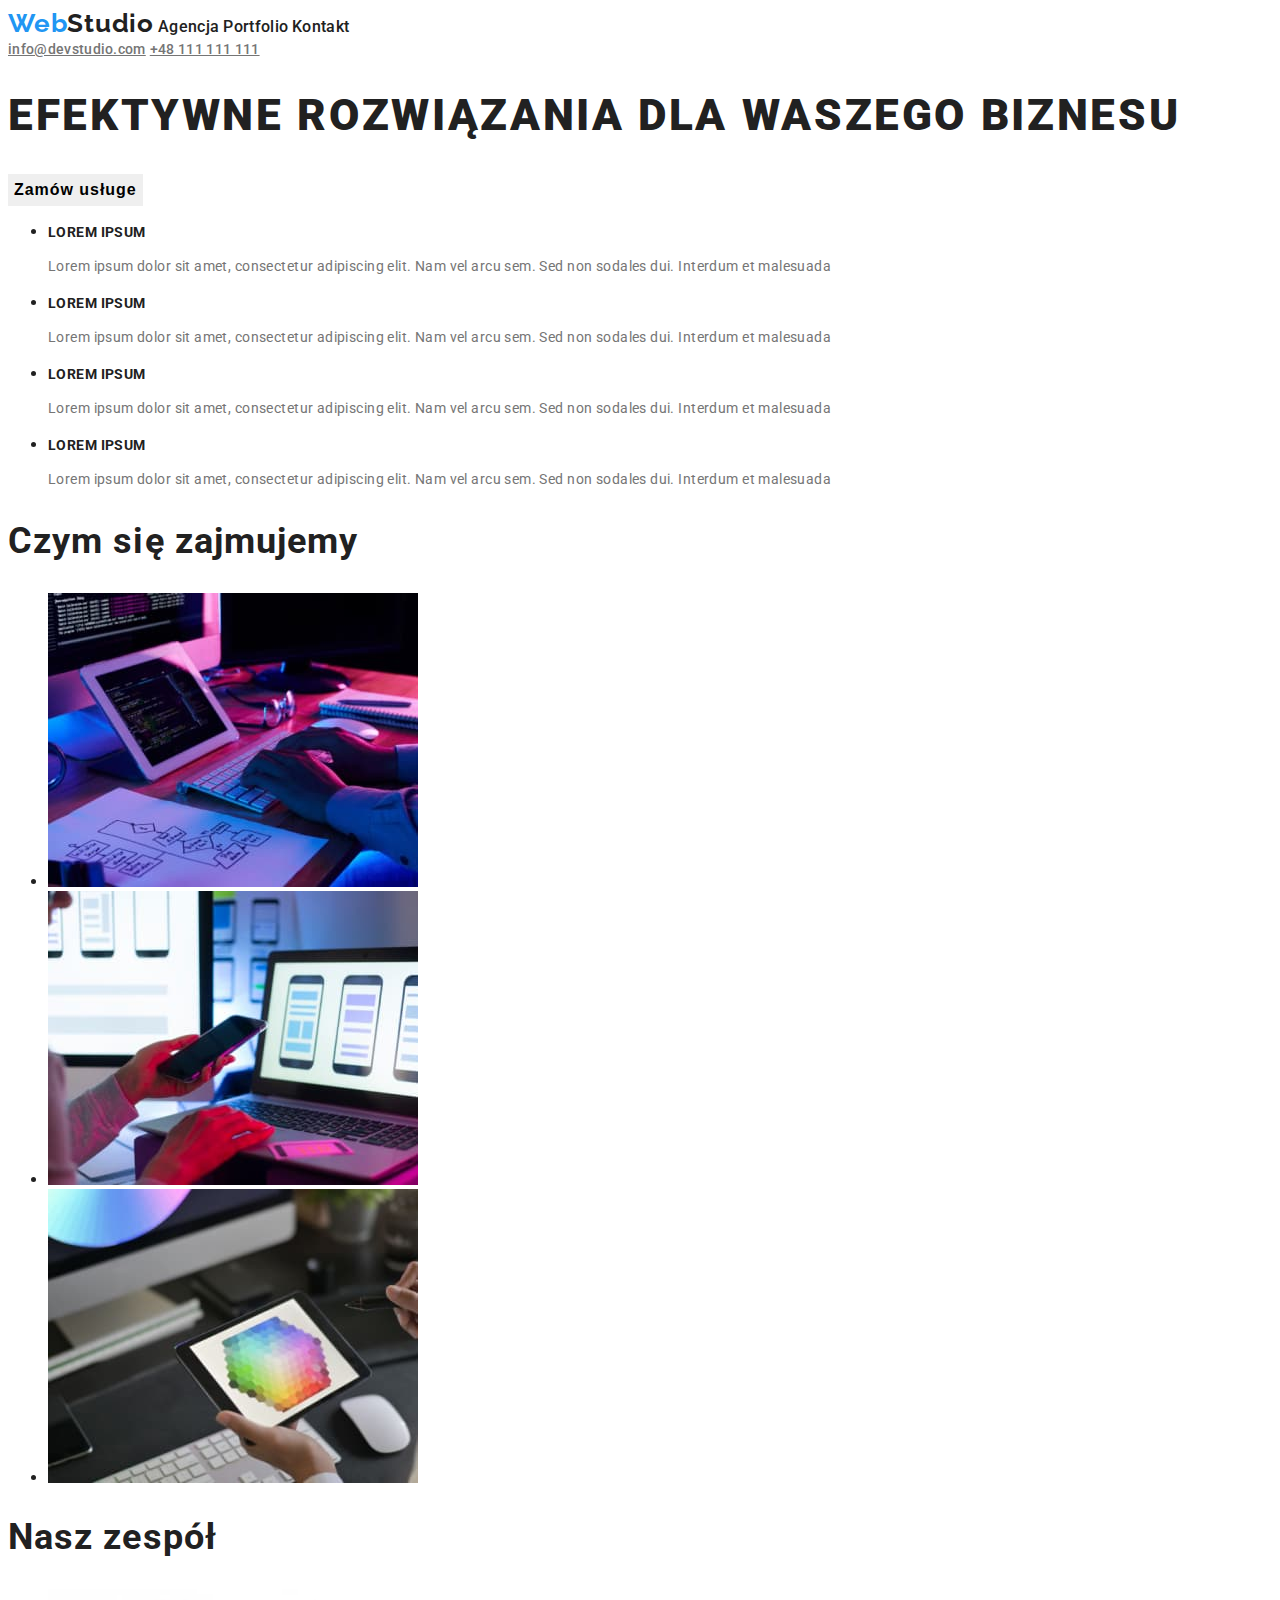
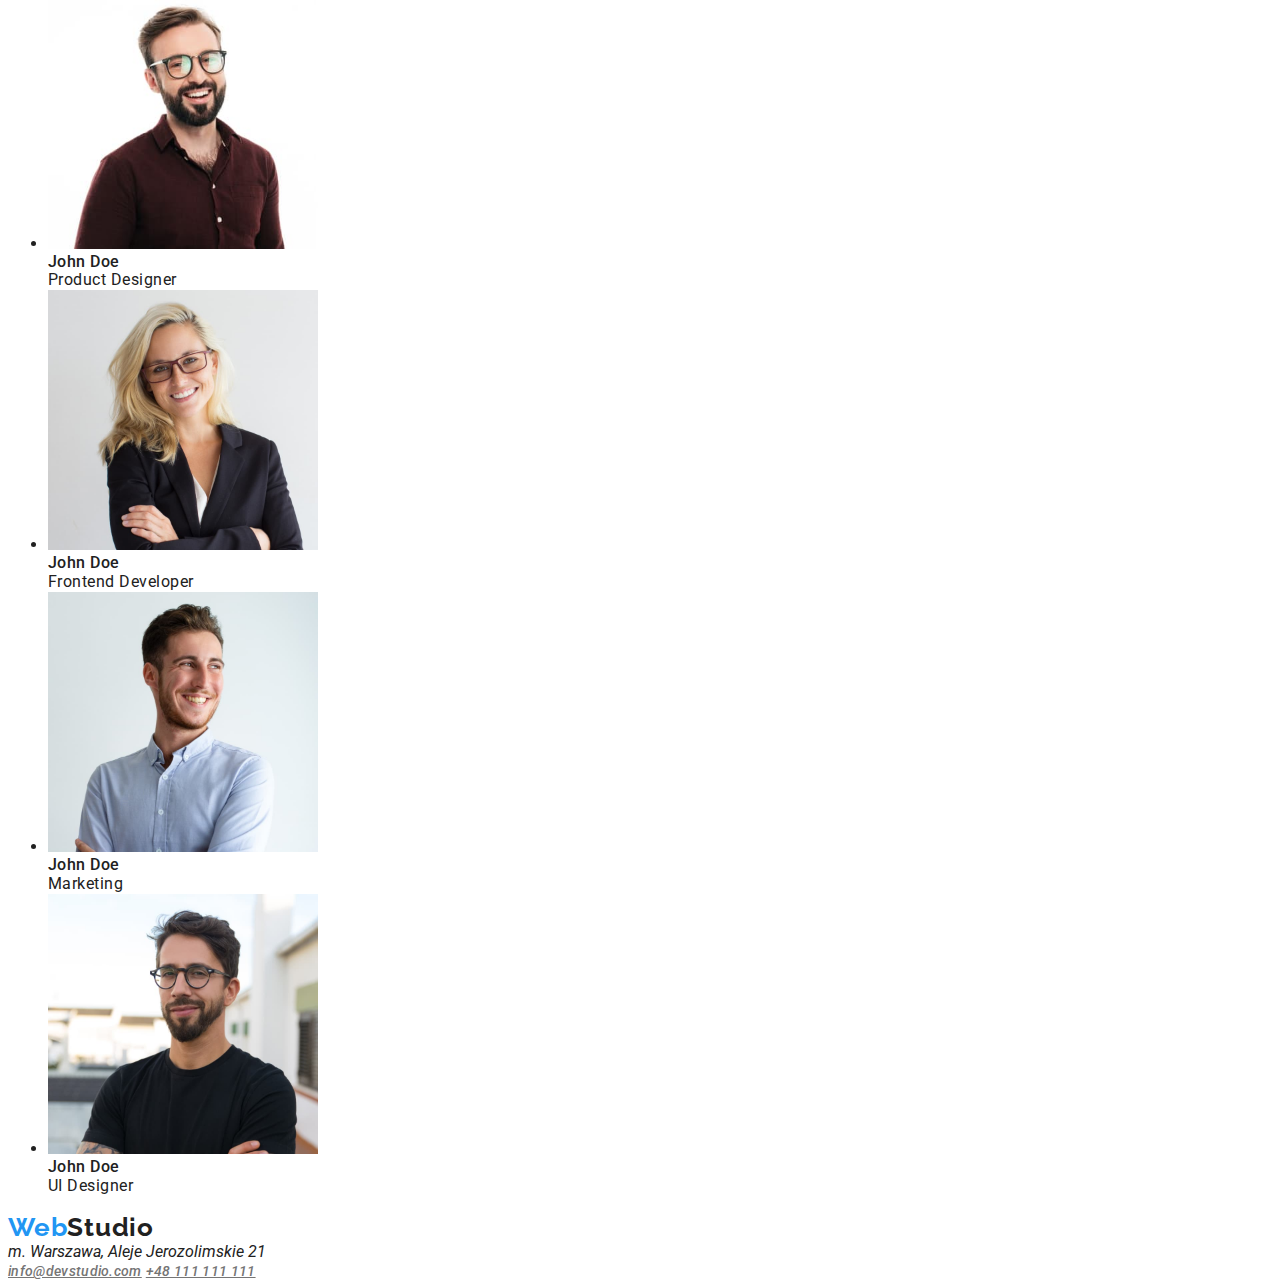
<file: index.html>
<!DOCTYPE html>
<html lang="pl">
  <head>
    <meta charset="UTF-8" />
    <meta http-equiv="X-UA-Compatible" content="IE=edge" />
    <meta name="viewport" content="width=device-width, initial-scale=1.0" />
    <title>Studio</title>
    <link rel="stylesheet" href="css/style.css" />
    <link rel="preconnect" href="https://fonts.googleapis.com" />
    <link rel="preconnect" href="https://fonts.gstatic.com" crossorigin />
    <link
      href="https://fonts.googleapis.com/css2?family=Raleway:wght@700&family=Roboto:wght@400;500;700;900&display=swap"
      rel="stylesheet"
    />
  </head>
  <body>
    <a href="portfolio.html"></a>
    <header>
      <nav class="viceVersa">
        <a class="WebStudio" href="index.html"><span class="wstudio">Web</span>Studio</a>
        <a class="linkRest" href="#">Agencja</a>
        <a class="linkRest" href="portfolio.html">Portfolio</a>
        <a class="linkRest" href="#">Kontakt</a>
      </nav>
      <a class="email-tel" href="mailto:info@devstudio.com">info@devstudio.com</a>
      <a class="email-tel" href="tel:+48111111111">+48 111 111 111</a>
    </header>
    <main>
      <section>
        <div>
          <h1 class="top">EFEKTYWNE ROZWIĄZANIA DLA WASZEGO BIZNESU</h1>
          <button class="botoonIndex" type="button">Zamów usługe</button>
        </div>
      </section>
      <section>
        <ul>
          <li>
            <hgroup>
              <h2 class="articleTitle">LOREM IPSUM</h2>
              <p class="articleTitleTxt">
                Lorem ipsum dolor sit amet, consectetur adipiscing elit. Nam vel arcu sem. Sed non
                sodales dui. Interdum et malesuada
              </p>
            </hgroup>
          </li>
          <li>
            <hgroup>
              <h2 class="articleTitle">LOREM IPSUM</h2>
              <p class="articleTitleTxt">
                Lorem ipsum dolor sit amet, consectetur adipiscing elit. Nam vel arcu sem. Sed non
                sodales dui. Interdum et malesuada
              </p>
            </hgroup>
          </li>
          <li>
            <hgroup>
              <h2 class="articleTitle">LOREM IPSUM</h2>
              <p class="articleTitleTxt">
                Lorem ipsum dolor sit amet, consectetur adipiscing elit. Nam vel arcu sem. Sed non
                sodales dui. Interdum et malesuada
              </p>
            </hgroup>
          </li>
          <li>
            <hgroup>
              <h2 class="articleTitle">LOREM IPSUM</h2>
              <p class="articleTitleTxt">
                Lorem ipsum dolor sit amet, consectetur adipiscing elit. Nam vel arcu sem. Sed non
                sodales dui. Interdum et malesuada
              </p>
            </hgroup>
          </li>
        </ul>
        <h2 class="resthHtwo">Czym się zajmujemy</h2>
        <ul>
          <li>
            <img src="images/services/programming.jpg" alt="keyboard" width="370" height="294" />
          </li>
          <li><img src="images/services/ui.jpg" alt="smartfon" width="370" height="294" /></li>
          <li><img src="images/services/desgin.jpg" alt="tablet" width="370" height="294" /></li>
        </ul>
      </section>
      <section>
        <h2 class="resthHtwo">Nasz zespół</h2>
        <ul>
          <li>
            <img src="images/team/personone.jpg" alt="Krzysztof" width="270" height="260" />
            <div class="personName">John Doe</div>
            <div class="personNameTxt">Product Designer</div>
          </li>
          <li>
            <img src="images/team/persontwo.jpg" alt="Magda" width="270" height="260" />
            <div class="personName">John Doe</div>
            <div class="personNameTxt">Frontend Developer</div>
          </li>
          <li>
            <img src="images/team/personthre.jpg" alt="Maciek" width="270" height="260" />
            <div class="personName">John Doe</div>
            <div class="personNameTxt">Marketing</div>
          </li>
          <li>
            <img src="images/team/personfour.jpg" alt="Kuba" width="270" height="260" />
            <div class="personName">John Doe</div>
            <div class="personNameTxt">UI Designer</div>
          </li>
        </ul>
      </section>
    </main>
    <footer>
      <div class="WebStudio"><span class="wstudio">Web</span>Studio</div>
      <address>
        <div>m. Warszawa, Aleje Jerozolimskie 21</div>
        <a class="email-tel" href="mailto:info@devstudio.com">info@devstudio.com</a>
        <a class="email-tel" href="tel:+48111111111">+48 111 111 111</a>
      </address>
    </footer>
  </body>
</html>
</file>
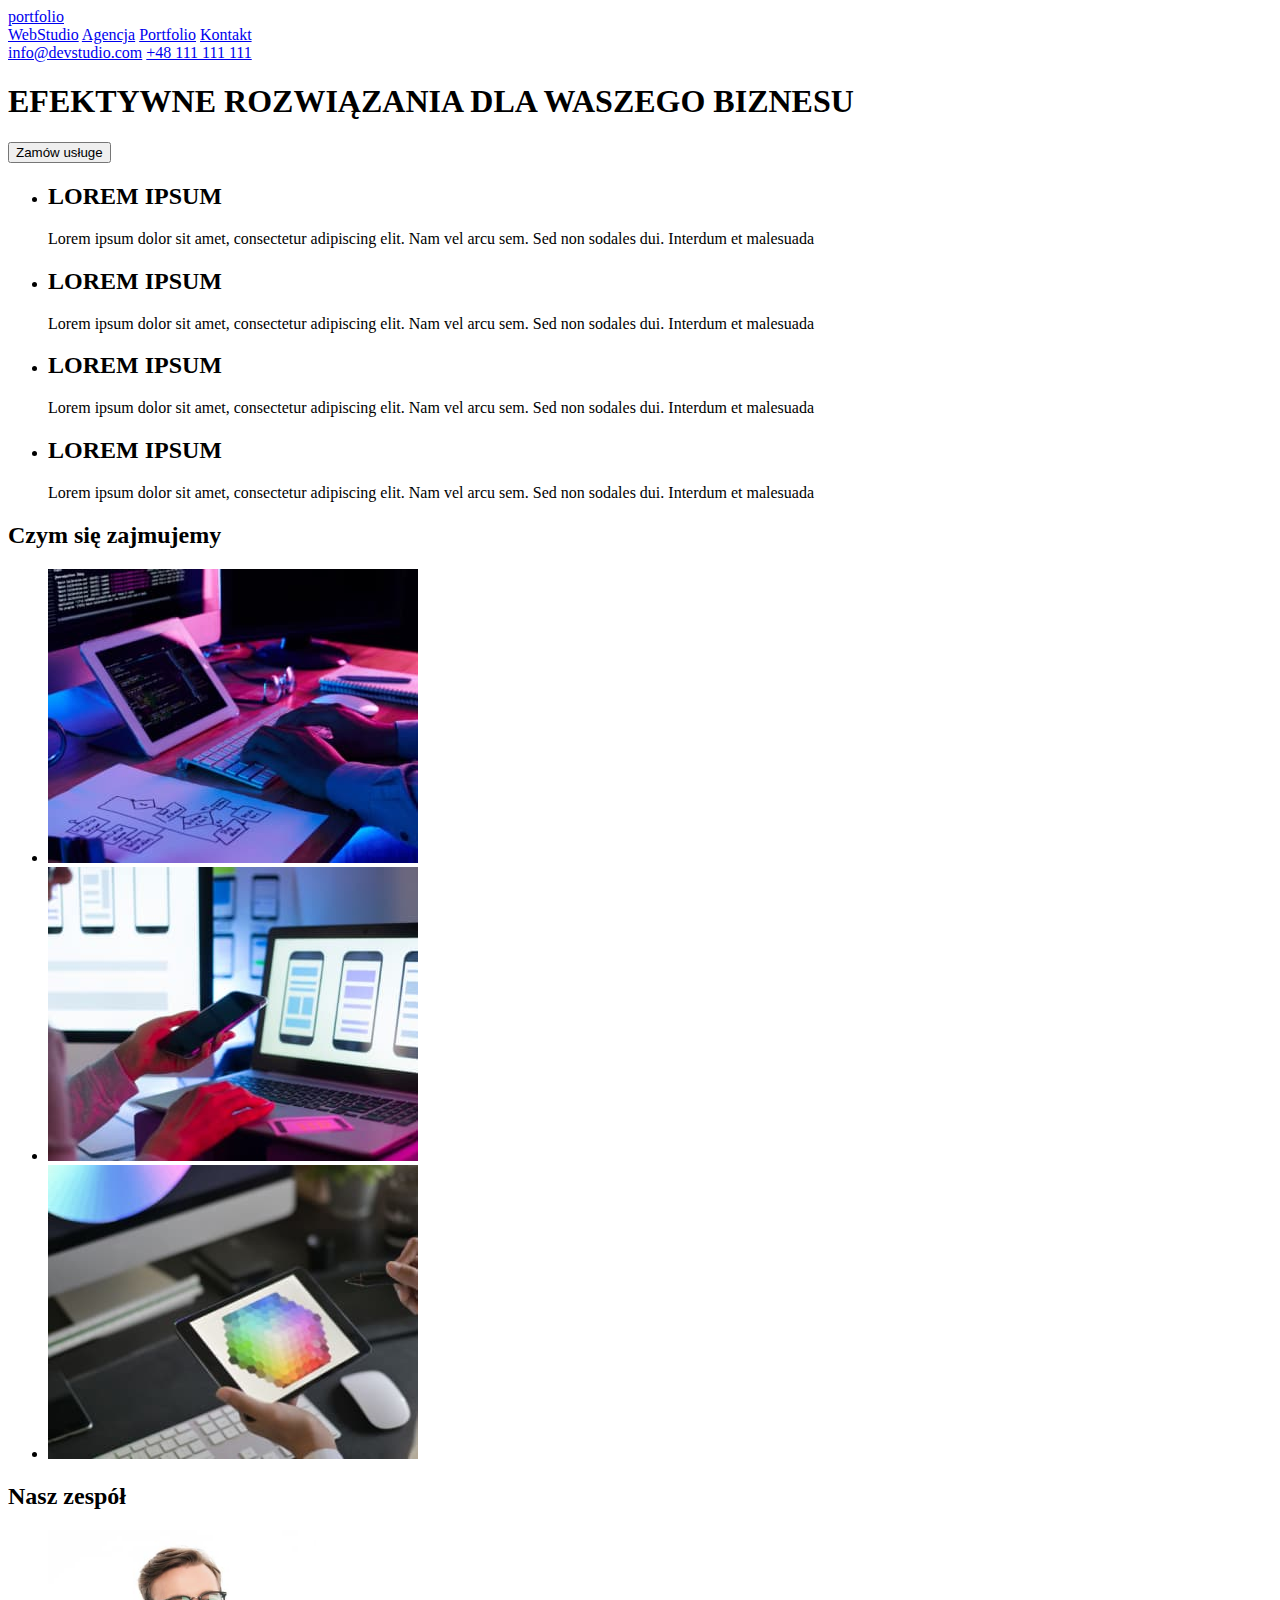
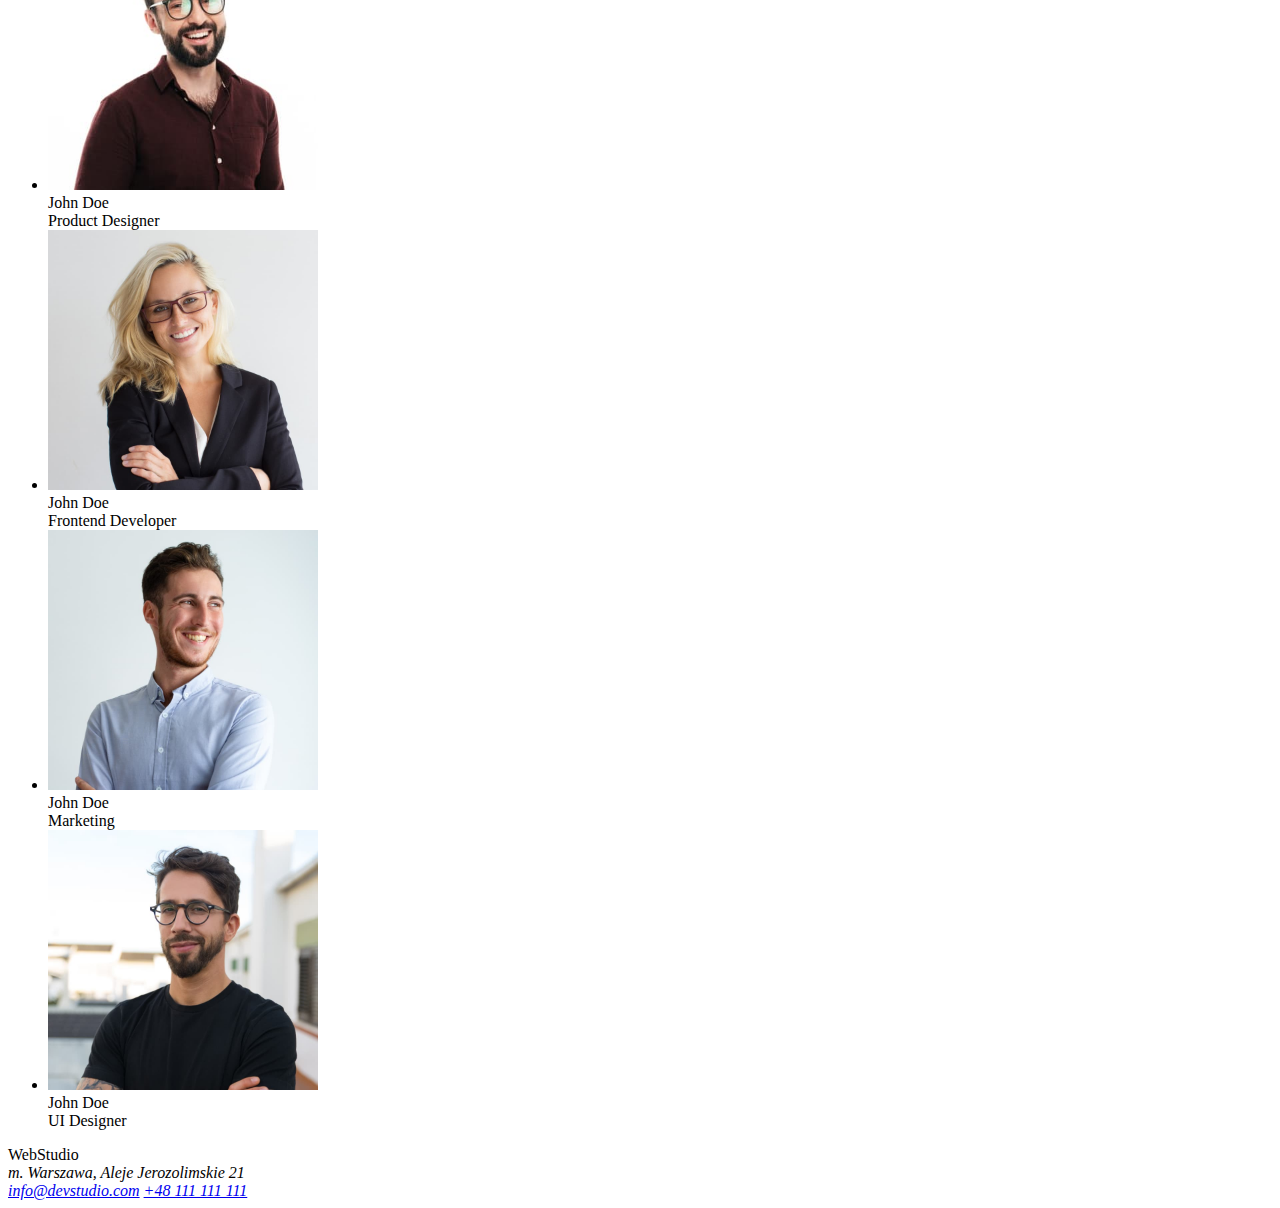
<file: inde.html>
<!DOCTYPE html>
<html lang="pl">
  <head>
    <meta charset="UTF-8" />
    <meta http-equiv="X-UA-Compatible" content="IE=edge" />
    <meta name="viewport" content="width=device-width, initial-scale=1.0" />
    <title>Studio</title>
  </head>
  <body>
    <a href="/portfolio.html">portfolio</a>
    <header>
      <nav>
        <a href="#">WebStudio</a>
        <a href="#">Agencja</a>
        <a href="#">Portfolio</a>
        <a href="#">Kontakt</a>
      </nav>
      <a href="mailto:info@devstudio.com">info@devstudio.com</a>
      <a href="tel:+48111111111">+48 111 111 111</a>
    </header>
    <main>
      <section>
        <div>
          <h1>EFEKTYWNE ROZWIĄZANIA DLA WASZEGO BIZNESU</h1>
          <button type="button">Zamów usługe</button>
        </div>
      </section>
      <section>
        <ul>
          <li>
            <hgroup>
              <h2>LOREM IPSUM</h2>
              <p>
                Lorem ipsum dolor sit amet, consectetur adipiscing elit. Nam vel arcu sem. Sed non
                sodales dui. Interdum et malesuada
              </p>
            </hgroup>
          </li>
          <li>
            <hgroup>
              <h2>LOREM IPSUM</h2>
              <p>
                Lorem ipsum dolor sit amet, consectetur adipiscing elit. Nam vel arcu sem. Sed non
                sodales dui. Interdum et malesuada
              </p>
            </hgroup>
          </li>
          <li>
            <hgroup>
              <h2>LOREM IPSUM</h2>
              <p>
                Lorem ipsum dolor sit amet, consectetur adipiscing elit. Nam vel arcu sem. Sed non
                sodales dui. Interdum et malesuada
              </p>
            </hgroup>
          </li>
          <li>
            <hgroup>
              <h2>LOREM IPSUM</h2>
              <p>
                Lorem ipsum dolor sit amet, consectetur adipiscing elit. Nam vel arcu sem. Sed non
                sodales dui. Interdum et malesuada
              </p>
            </hgroup>
          </li>
        </ul>
        <h2>Czym się zajmujemy</h2>
        <ul>
          <li>
            <img src="images/services/programming.jpg" alt="keyboard" width="370" height="294" />
          </li>
          <li><img src="images/services/ui.jpg" alt="smartfon" width="370" height="294" /></li>
          <li><img src="images/services/desgin.jpg" alt="tablet" width="370" height="294" /></li>
        </ul>
      </section>
      <section>
        <h2>Nasz zespół</h2>
        <ul>
          <li>
            <img src="images/team/personone.jpg" alt="Krzysztof" width="270" height="260" />
            <div>John Doe</div>
            <div>Product Designer</div>
          </li>
          <li>
            <img src="images/team/persontwo.jpg" alt="Magda" width="270" height="260" />
            <div>John Doe</div>
            <div>Frontend Developer</div>
          </li>
          <li>
            <img src="images/team/personthre.jpg" alt="Maciek" width="270" height="260" />
            <div>John Doe</div>
            <div>Marketing</div>
          </li>
          <li>
            <img src="images/team/personfour.jpg" alt="Kuba" width="270" height="260" />
            <div>John Doe</div>
            <div>UI Designer</div>
          </li>
        </ul>
      </section>
    </main>
    <footer>
      <div>WebStudio</div>
      <address>
        <div>m. Warszawa, Aleje Jerozolimskie 21</div>
        <a href="mailto:info@devstudio.com">info@devstudio.com</a>
        <a href="tel:+48111111111">+48 111 111 111</a>
      </address>
    </footer>
  </body>
</html>
</file>
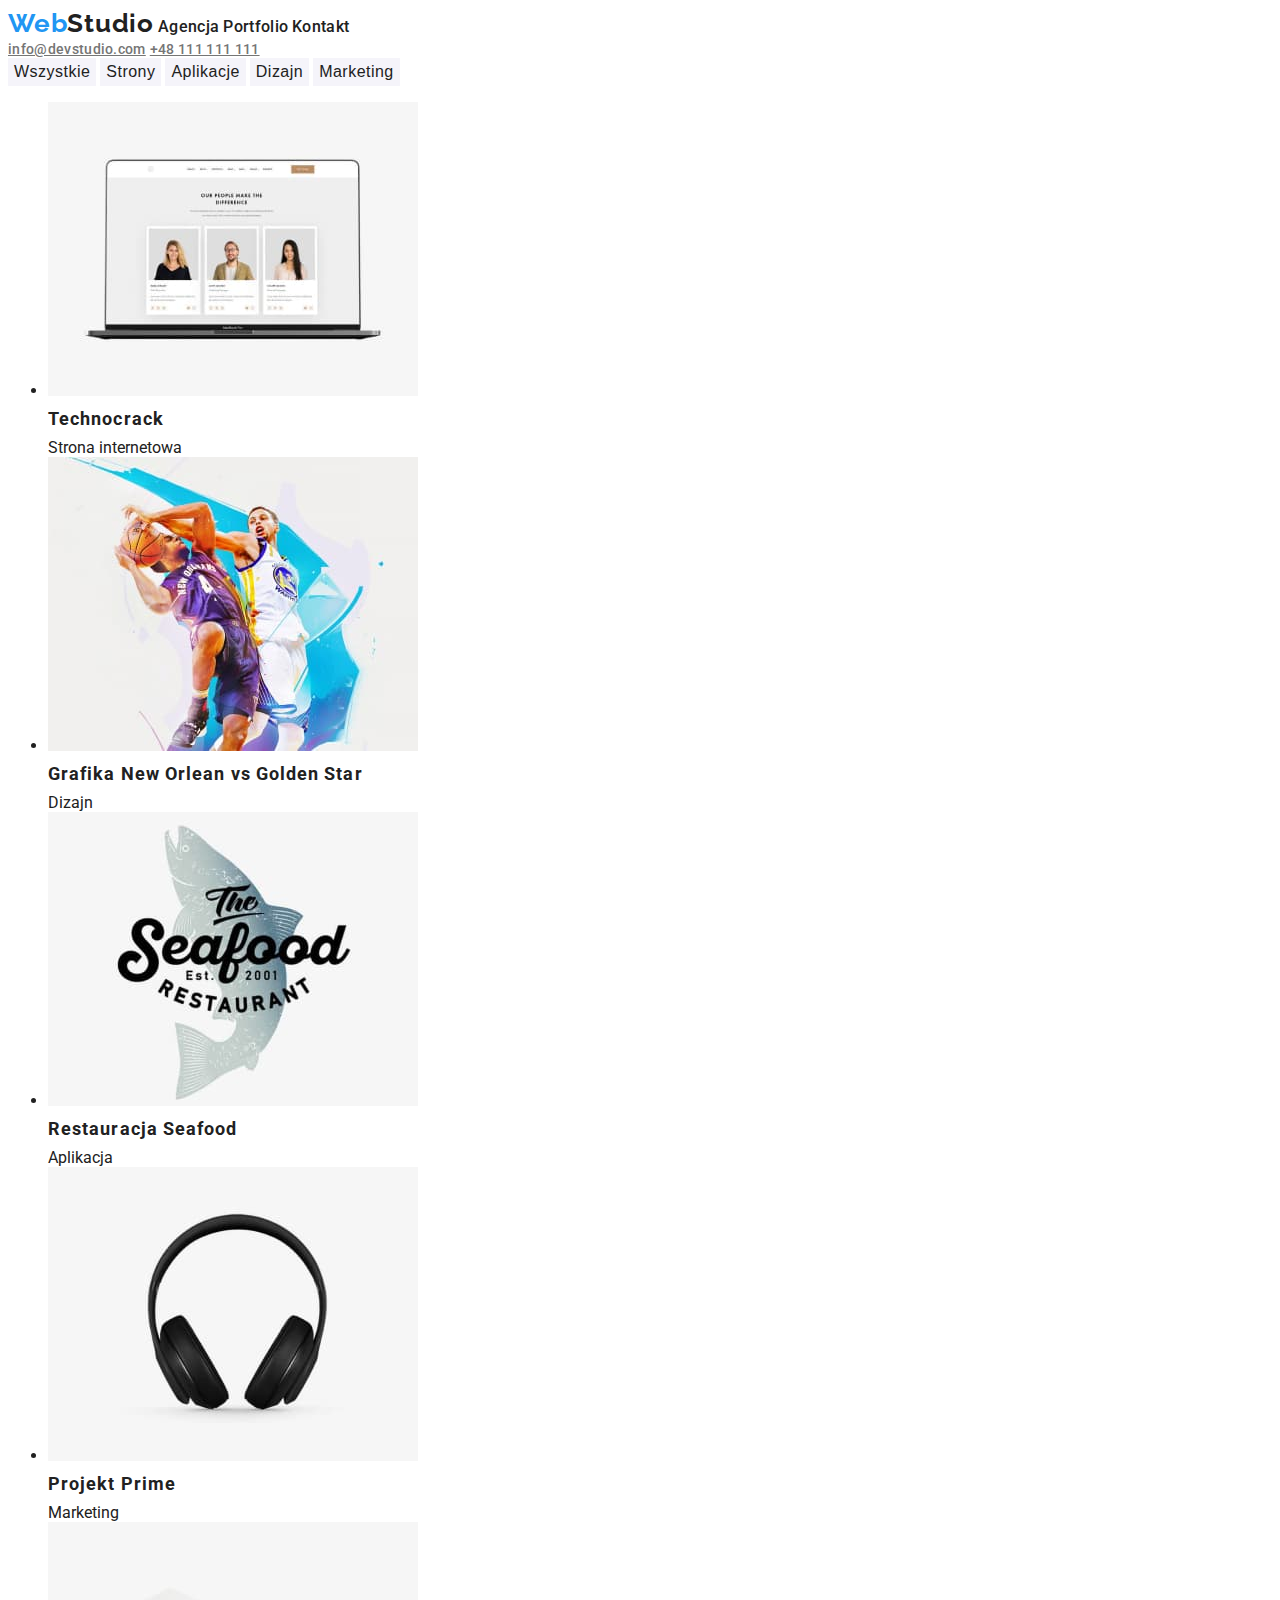
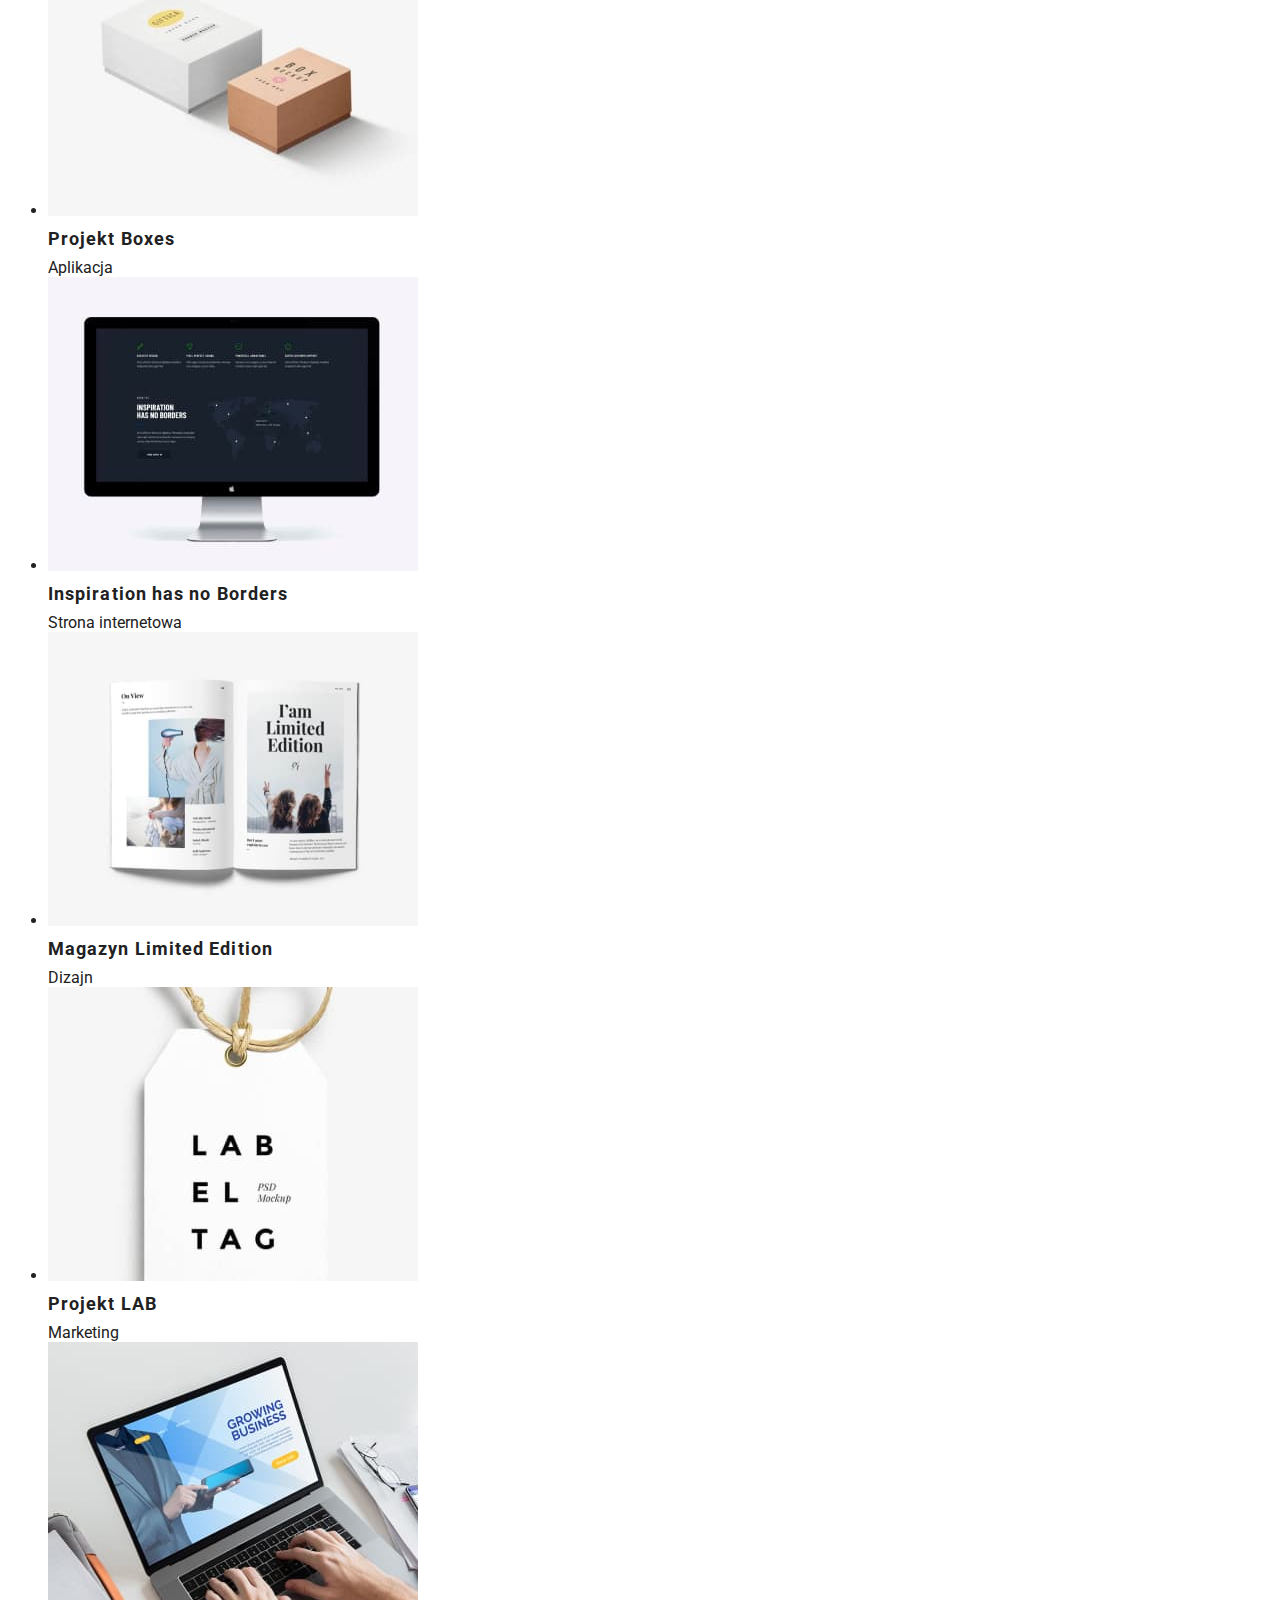
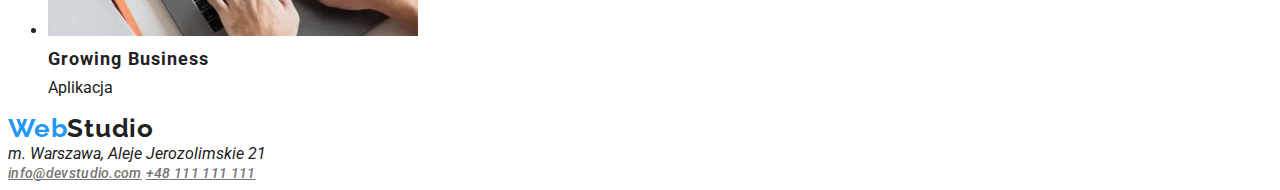
<file: portfolio.html>
<!DOCTYPE html>
<html lang="pl">
  <head>
    <meta charset="UTF-8" />
    <meta http-equiv="X-UA-Compatible" content="IE=edge" />
    <meta name="viewport" content="width=device-width, initial-scale=1.0" />
    <title>Portfolio</title>
    <link rel="stylesheet" href="css/style.css" />
    <link rel="preconnect" href="https://fonts.googleapis.com" />
    <link rel="preconnect" href="https://fonts.gstatic.com" crossorigin />
    <link
      href="https://fonts.googleapis.com/css2?family=Raleway:wght@700&family=Roboto:wght@400;500;700;900&display=swap"
      rel="stylesheet"
    />
  </head>
  <body>
    <a href="index.html"></a>
    <header>
      <nav class="viceVersa">
        <a class="WebStudio" href="index.html"><span class="wstudio">Web</span>Studio</a>
        <a class="linkRest" href="#">Agencja</a>
        <a class="linkRest" href="portfolio.html">Portfolio</a>
        <a class="linkRest" href="#">Kontakt</a>
      </nav>
      <a class="email-tel" href="mailto:info@devstudio.com">info@devstudio.com</a>
      <a class="email-tel" href="tel:+48111111111">+48 111 111 111</a>
    </header>
    <main>
      <section>
        <div>
          <button class="fiveButton" type="button">Wszystkie</button>
          <button class="fiveButton" type="button">Strony</button>
          <button class="fiveButton" type="button">Aplikacje</button>
          <button class="fiveButton" type="button">Dizajn</button>
          <button class="fiveButton" type="button">Marketing</button>
        </div>
      </section>
      <section>
        <ul>
          <li>
            <img
              src="images/portfolio/technocrac.jpg"
              alt="osoby i ich cv"
              width="370"
              height="294"
            />
            <div class="graf">Technocrack</div>
            <div class="graftxt">Strona internetowa</div>
          </li>
          <li>
            <img
              src="images/portfolio/newOrleanvsGoldenStar.jpg"
              alt="zdjecie meczu New Orlean vs Golden Star"
              width="370"
              height="294"
            />
            <div class="graf">Grafika New Orlean vs Golden Star</div>
            <div class="graftxt">Dizajn</div>
          </li>
          <li>
            <img
              src="images/portfolio/restaurantSeafood.jpg"
              alt="restauracja"
              width="370"
              height="294"
            />
            <div class="graf">Restauracja Seafood</div>
            <div class="graftxt">Aplikacja</div>
          </li>
          <li>
            <img src="images/portfolio/projectPrime.jpg" alt="sluchawki" width="370" height="294" />
            <div class="graf">Projekt Prime</div>
            <div class="graftxt">Marketing</div>
          </li>
          <li>
            <img src="images/portfolio/projectBoxes.jpg" alt="pudelka" width="370" height="294" />
            <div class="graf">Projekt Boxes</div>
            <div class="graftxt">Aplikacja</div>
          </li>
          <li>
            <img
              src="images/portfolio/inspirationHasNoBorders.jpg"
              alt="monitor"
              width="370"
              height="294"
            />
            <div class="graf">Inspiration has no Borders</div>
            <div class="graftxt">Strona internetowa</div>
          </li>
          <li>
            <img
              src="images/portfolio/magazynLimitedEdition.jpg"
              width="370"
              height="294"
              alt="magazyn Limited Edition"
            />
            <div class="graf">Magazyn Limited Edition</div>
            <div class="graftxt">Dizajn</div>
          </li>
          <li>
            <img src="images/portfolio/projectLAB.jpg" alt="projekt lab" width="370" height="294" />
            <div class="graf">Projekt LAB</div>
            <div class="graftxt">Marketing</div>
          </li>
          <li>
            <img
              src="images/portfolio/growingBusiness.jpg"
              alt="rosnacy biznes"
              width="370"
              height="294"
            />
            <div class="graf">Growing Business</div>
            <div class="graftxt">Aplikacja</div>
          </li>
        </ul>
      </section>
    </main>
    <footer>
      <div class="WebStudio"><span class="wstudio">Web</span>Studio</div>
      <address>
        <div>m. Warszawa, Aleje Jerozolimskie 21</div>
        <a class="email-tel" href="mailto:info@devstudio.com">info@devstudio.com</a>
        <a class="email-tel" href="tel:+48111111111">+48 111 111 111</a>
      </address>
    </footer>
  </body>
</html>
</file>
<file: css/style.css>
body {
  font-family: 'Roboto', sans-serif;
  color: #212121;
}

.WebStudio {
  font-family: 'Raleway';
  color: #212121;
  text-decoration: none;
  font-weight: 700;
  line-height: 1.19;
  font-size: 26px;
  letter-spacing: 0.03em;
}

.wstudio {
  color: #2196f3;
}

.linkRest {
  color: #212121;
  text-decoration: none;
  font-weight: 500;
  font-size: 16px;
  line-height: 1.14;
  letter-spacing: 0.02em;
}

.viceVersa :hover {
  color: #2196f3;
}

.viceVersa :focus {
  background-color: #2196f3;
  outline: none;
}

.email-tel:hover {
  color: #2196f3;
}

.email-tel:focus {
  background-color: #2196f3;
  outline: none;
}

.email-tel {
  font-weight: 500;
  font-size: 14px;
  line-height: 1.14;
  letter-spacing: 0.02rem;
  color: #757575;
}

.top {
  font-weight: 900;
  font-size: 44px;
  line-height: 1.3;
  letter-spacing: 0.06em;
  color: #212121;
}

.botoonIndex {
  font-weight: 700;
  font-size: 16px;
  line-height: 1.87;
  letter-spacing: 0.06rem;
  border: 4px;
  cursor: pointer;
}

.botoonIndex:hover {
  color: #ffffff;
  background: #2196f3;
}

.botoonIndex:focus {
  background-color: #2196f3;
  outline: none;
}

.articleTitle {
  font-weight: 700;
  font-size: 14px;
  line-height: 1.14;
  letter-spacing: 0.03em;
}

.articleTitleTxt {
  font-size: 14px;
  line-height: 1.71;
  letter-spacing: 0.03em;
  color: #757575;
}

.resthHtwo {
  font-weight: 700;
  font-size: 36px;
  line-height: 1.16;
  letter-spacing: 0.03em;
  color: #212121;
}

.personName {
  font-weight: 500;
  font-size: 16px;
  line-height: 1.18;
  letter-spacing: 0.03em;
}

.personNameTxt {
  font-size: 16px;
  line-height: 1.18;
  letter-spacing: 0.03em;
}

.fiveButton {
  font-weight: 500;
  font-size: 16px;
  line-height: 1.62;
  letter-spacing: 0.03em;
  border: 4px;
  background: #f5f4fa;
  color: #212121;
  cursor: pointer;
}

.fiveButton:hover {
  color: #ffffff;
  background: #2196f3;
}

.fiveButton:focus {
  background-color: #2196f3;
  outline: none;
}

.graf {
  font-weight: 700;
  font-size: 18px;
  line-height: 2.11;
  letter-spacing: 0.06em;
}

.grafTxt {
  font-size: 16px;
  line-height: 1.87;
  color: #757575;
}
</file>
